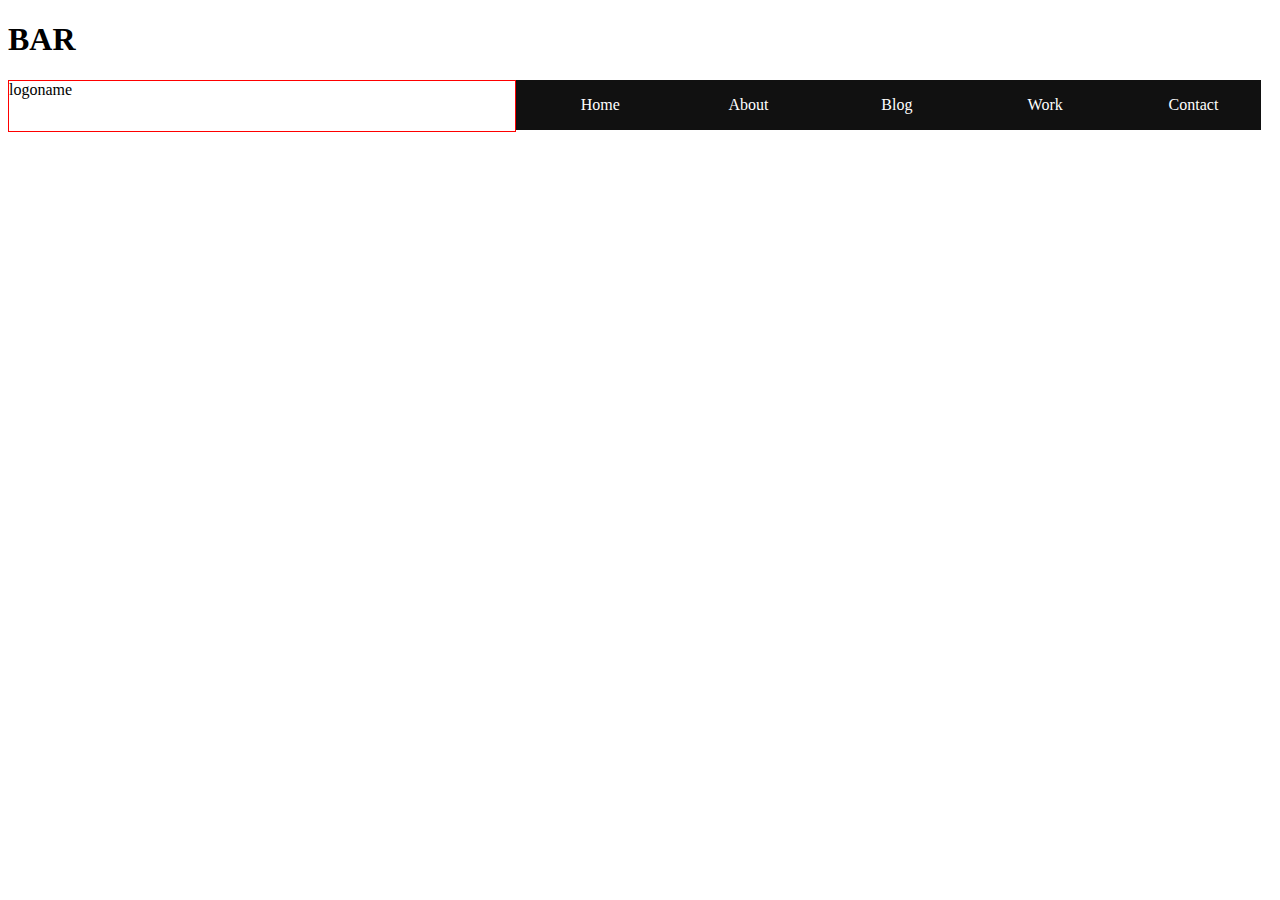
<file: HTML Practice/Header/index.html>
<!DOCTYPE html>
<html lang="en">
<head>
    <meta charset="UTF-8">
    <meta name="viewport" content="width=device-width, initial-scale=1.0">
    <title>Document</title>

    <style>

        .clear-fix::after {
            content: "";
            clear: both;
            display: table;
        }

        .l_part{
            float: left;
        }

        ul{
            list-style: none;
            padding: 0;
        }
        li{
            display: inline-block; 
            width: 16%;
            /* border: 1px solid blue; */
            text-align: center;
            margin-left: 25px;
        }
        a{
            text-decoration:none;
            color: #fff;
            /* border: 1px solid green; */
            
            /* background-color: aquamarine; */
            
        }
        a:hover{
            /* color: #fff; */
            color: rgba(255, 105, 0, 1);
            font-weight: 700;
            font-size:16px;
            padding: 16px 11px;
            text-decoration: none;
            background-color: #262626;
        }


        .box{
            height: 50px;
            float: left;
        }

        .left-box{
            width: 40%;
            border: 1px solid red;
        }

        .right-box{
            width:59%;
            /* border: 1px solid green; */
            background-color: #111;
            
        }


    </style>
</head>
<body>
    <h1>BAR</h1>

    <!-- <div class="main-bar">
        <div class="left-side float_bar">
            <div>logo</div>
    
            <div><input type="text"></div>
        </div>
    
        <div class="top-bar float_bar">
            <ul class="bar">
                <Li>
                    <a href="">Home</a>
                </Li>
                <Li>
                    <a href="">About</a>
                </Li>
                <Li>
                    <a href="">Blog</a>
                </Li>
                <Li>
                    <a href="">Work</a>
                </Li>
                <Li>
                    <a href="">Contact</a>
                </Li>
            </ul>
        </div>
    </div> -->

    <div>
        <div class="box left-box clear-fix">
            <div class="l_part">logo</div>
            <div class="l_part">name</div>
        </div>


        <div class="box right-box">

            <div class="top-bar float_bar">
                <ul class="bar">
                    <Li>
                        <a href="">Home</a>
                    </Li>
                    <Li>
                        <a href="">About</a>
                    </Li>
                    <Li>
                        <a href="">Blog</a>
                    </Li>
                    <Li>
                        <a href="">Work</a>
                    </Li>
                    <Li>
                        <a href="">Contact</a>
                    </Li>
                </ul>
            </div>


        </div>
    </div>

    
</body>
</html>
</file>
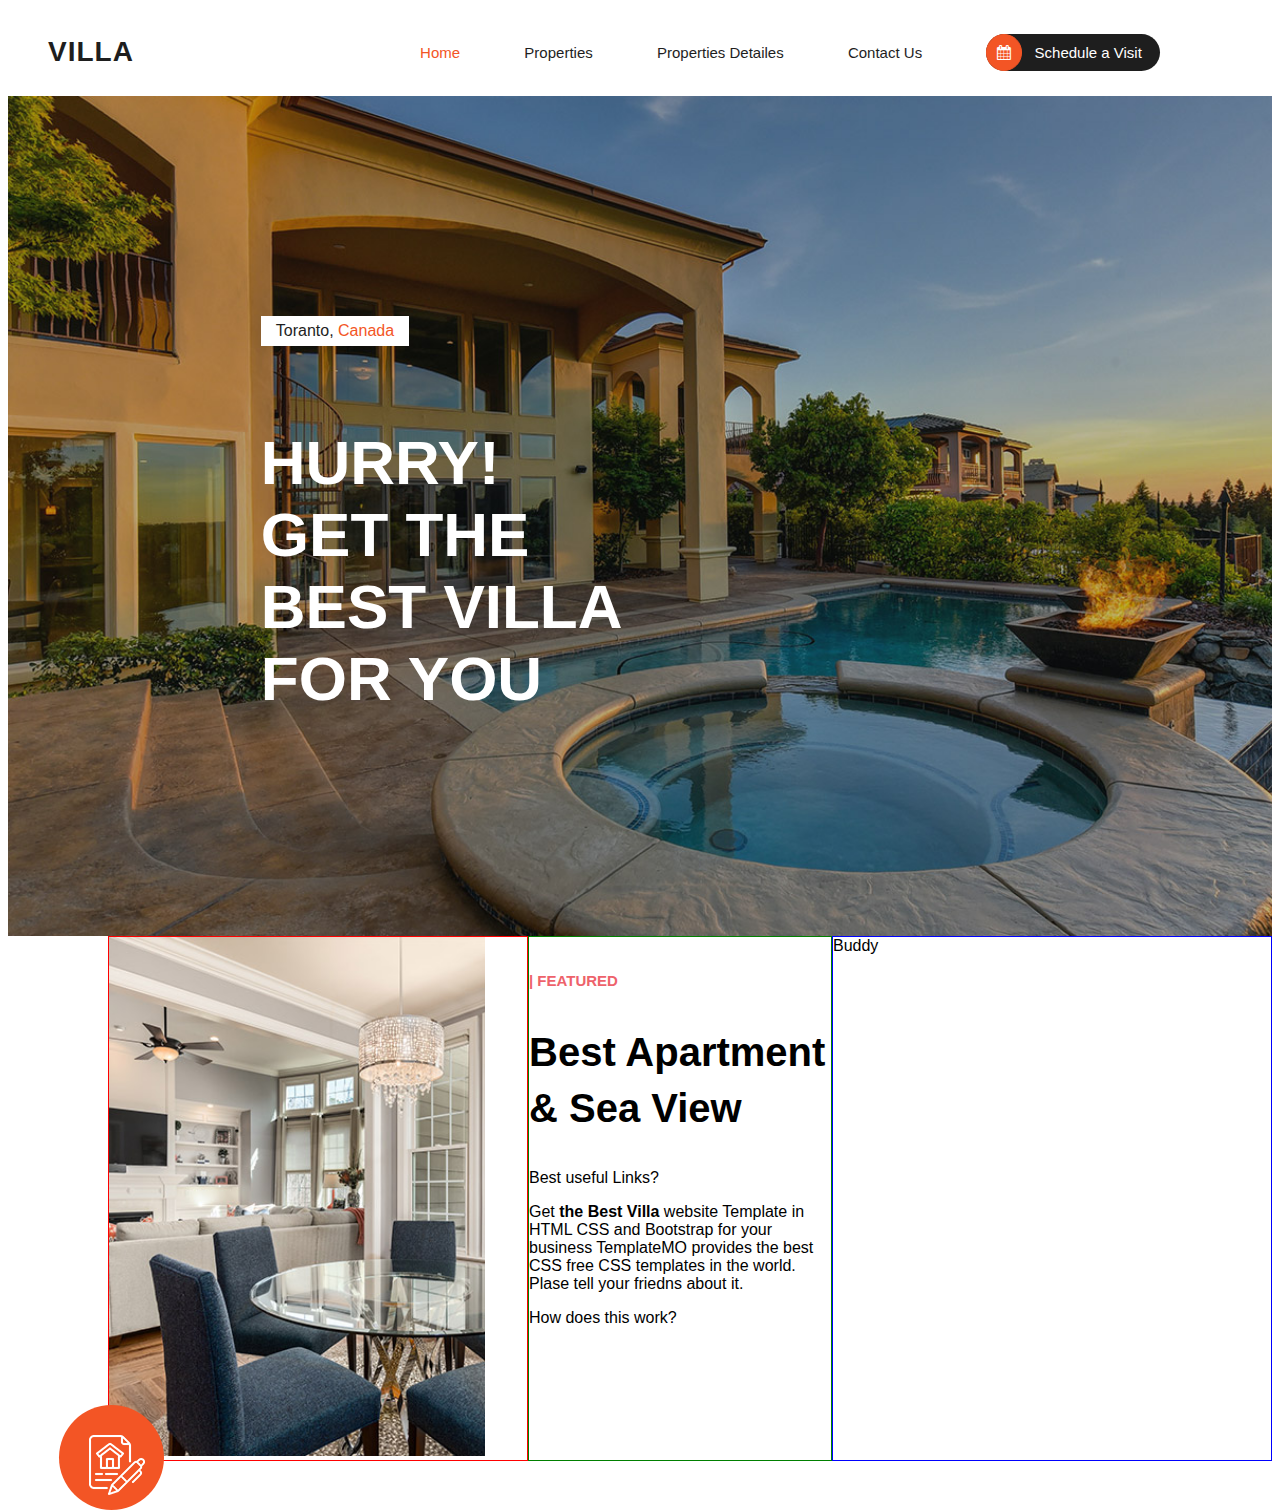
<file: HTML Practice/Villa/index.html>
<!DOCTYPE html>
<html lang="en">
<head>
    <meta charset="UTF-8">
    <meta name="viewport" content="width=device-width, initial-scale=1.0">
    <title>Document</title>

    <link rel="stylesheet" href="./index.css">
    <link rel="stylesheet" href="./Villa/feature.css">
    <link rel="stylesheet" href="https://cdnjs.cloudflare.com/ajax/libs/font-awesome/4.7.0/css/font-awesome.min.css">

</head>
<body>
    <div class="info_section">
        <div class="left_portion">
            <h3>VILLA</h3>
        </div>
        <div class="right_portion">
            <ul>
                <li><a href="" class="active">Home</a></li>
                <li><a href="">Properties</a></li>
                <li><a href="">Properties Detailes</a></li>
                <li><a href="">Contact Us</a></li>
                <li class="calendar_button"><a href="" class="calendar"><i class="fa fa-calendar icon_style"></i> Schedule a Visit</a></li>
            </ul>
        </div>
    </div>

    <div class=" banner main_header">
        <div class="header_section">
            <span>Toranto, <em>Canada</em></span>
            <h2>
                Hurry! <br> Get the Best Villa for you
            </h2>

        </div>
    </div>

    <div class="featured_portion">
        <div class="div1">
            <img class="feature-img" src="./Villa/featured.jpg" alt="">
            <div class="feature-icon-box">
                <img class="feature-icon" src="./Villa/featured-icon.png" alt="">
            </div> 
        </div>
        <div class="div2">
            <h6> | Featured</h6>
            <h2>Best Apartment & Sea View</h2>
            <div class="useful_links">
                <p>Best useful Links?</p>
                <p>Get <b>the Best Villa</b> website Template in HTML CSS and Bootstrap for your business TemplateMO provides the best CSS free CSS templates in the world. Plase tell your friedns about it. 
                </p>
                <p>How does this work?</p>
            </div>
        </div>
        <div class="div3">Buddy</div>
    </div>
</body>
</html>
</file>
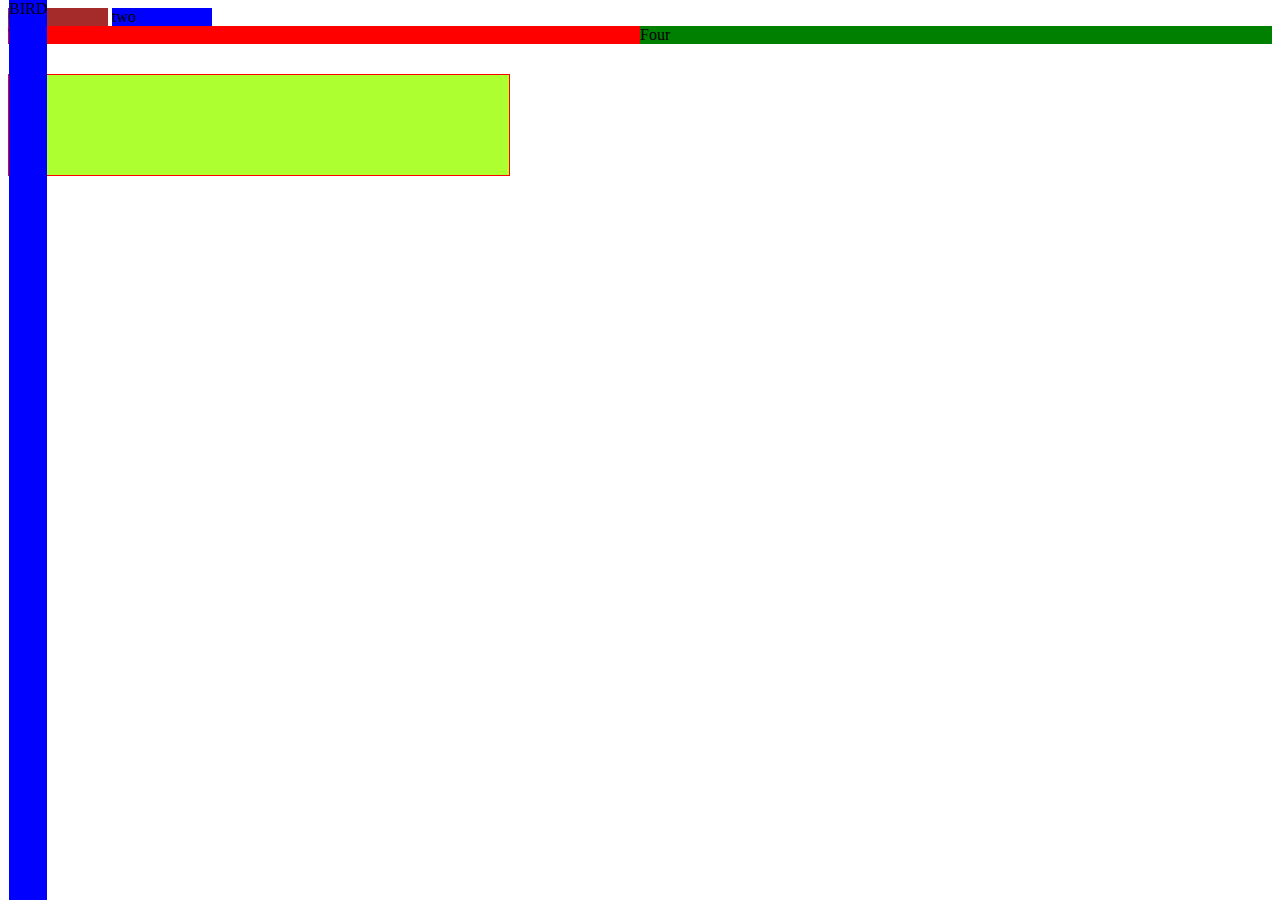
<file: practice.html>
<!DOCTYPE html>
<html lang="en">
<head>
    <meta charset="UTF-8">
    <meta name="viewport" content="width=device-width, initial-scale=1.0">
    <title>Document</title>

    <link rel="stylesheet" href="https://cdnjs.cloudflare.com/ajax/libs/font-awesome/6.5.2/css/all.min.css">

    <style>

        .one{
            background-color: brown;
            width: 100px;
            display: inline-block;
        }

        .two{
            background-color: blue;
            width: 100px;
            display: inline-block;

        }

        .grid{
            display: grid;
            grid-template-columns: 1fr 1fr;
        }

        .three{
            background-color: red;
        }

        .four{
            background-color: green;
        }

        .auto-pass{
            height: 100px;
            width: 500px;
            border: 1px solid red;
            margin-top: 30px;
            position: absolute;
            background-color: greenyellow;
        }

        .test-case{
            position: fixed;
            top: 0px;
            bottom:0px;
            font-size: 100%;
            background-color: blue;
        }




    </style>
</head>
<body>

    <div class="one">
        One
    </div>
    <div class="two">
        two
    </div>

    <div class="grid">

        <div class="three">
            Three</div>
        <div class="four">
            Four
        </div>

    </div>


    <div class="auto-pass">
        <div class="test-case">BIRD</div>
    </div>


      
    
</body>
</html>
</file>
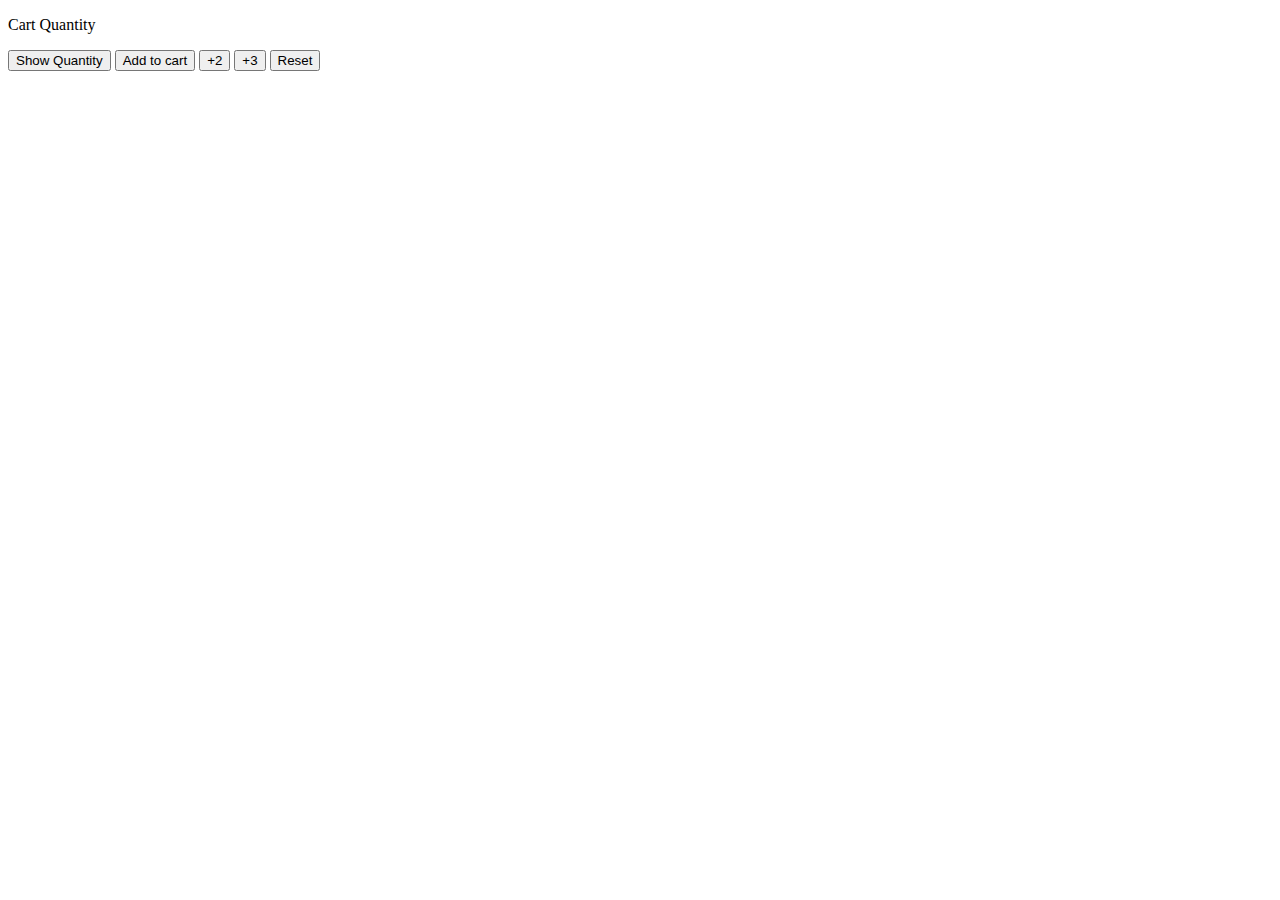
<file: JS_practice/cart_button.html>
<!DOCTYPE html>
<html lang="en">
<head>
    <meta charset="UTF-8">
    <meta name="viewport" content="width=device-width, initial-scale=1.0">
    <title>Document</title>
</head>
<body>
    <p>Cart Quantity</p>

    <button onclick="
        show_quantity();
    ">Show Quantity</button>
    <button onclick="
        add_quantity(1);
    ">Add to cart</button>
    <button onclick="
        add_quantity(2);
    ">+2</button>
    <button onclick="
        add_quantity(3);
    ">+3</button>
    <button onclick="
        reset_quantity();
    ">Reset</button>

    <script>
        let cartQuantity = 0;

        function show_quantity(){
            alert('Cart Quantity :' + cartQuantity);
        }

        function add_quantity(paramterer ){
            cartQuantity+=paramterer;
            console.log(cartQuantity);
        }

        function reset_quantity(){
            console.log('Cart Quantity Reset');
            cartQuantity = 0;
            console.log(cartQuantity);

        }
    </script>
</body>
</html>


<!-- <!DOCTYPE html>
<html lang="en">
<head>
  <meta charset="UTF-8">
  <meta name="viewport" content="width=device-width, initial-scale=1.0">
  <title>Document</title>
</head>
<body>
  <p id="cart-quantity">Cart Quantity: 0</p>

  <button onclick="showQuantity()">Show Quantity</button>
  <button onclick="addQuantity(1)">Add to cart</button>
  <button onclick="addQuantity(2)">+2</button>
  <button onclick="addQuantity(3)">+3</button>
  <button onclick="resetQuantity()">Reset</button>

  <script>
    let cartQuantity = 0;

    function addQuantity(parameter) {
      cartQuantity += parameter;
      updateQuantityDisplay();
    }

    function resetQuantity() {
      cartQuantity = 0;
      updateQuantityDisplay();
    }

    function showQuantity() {
      alert("Cart Quantity: " + cartQuantity);
    }

    function updateQuantityDisplay() {
      document.getElementById("cart-quantity").textContent = "Cart Quantity: " + cartQuantity;
    }
  </script>
</body>
</html> -->
</file>
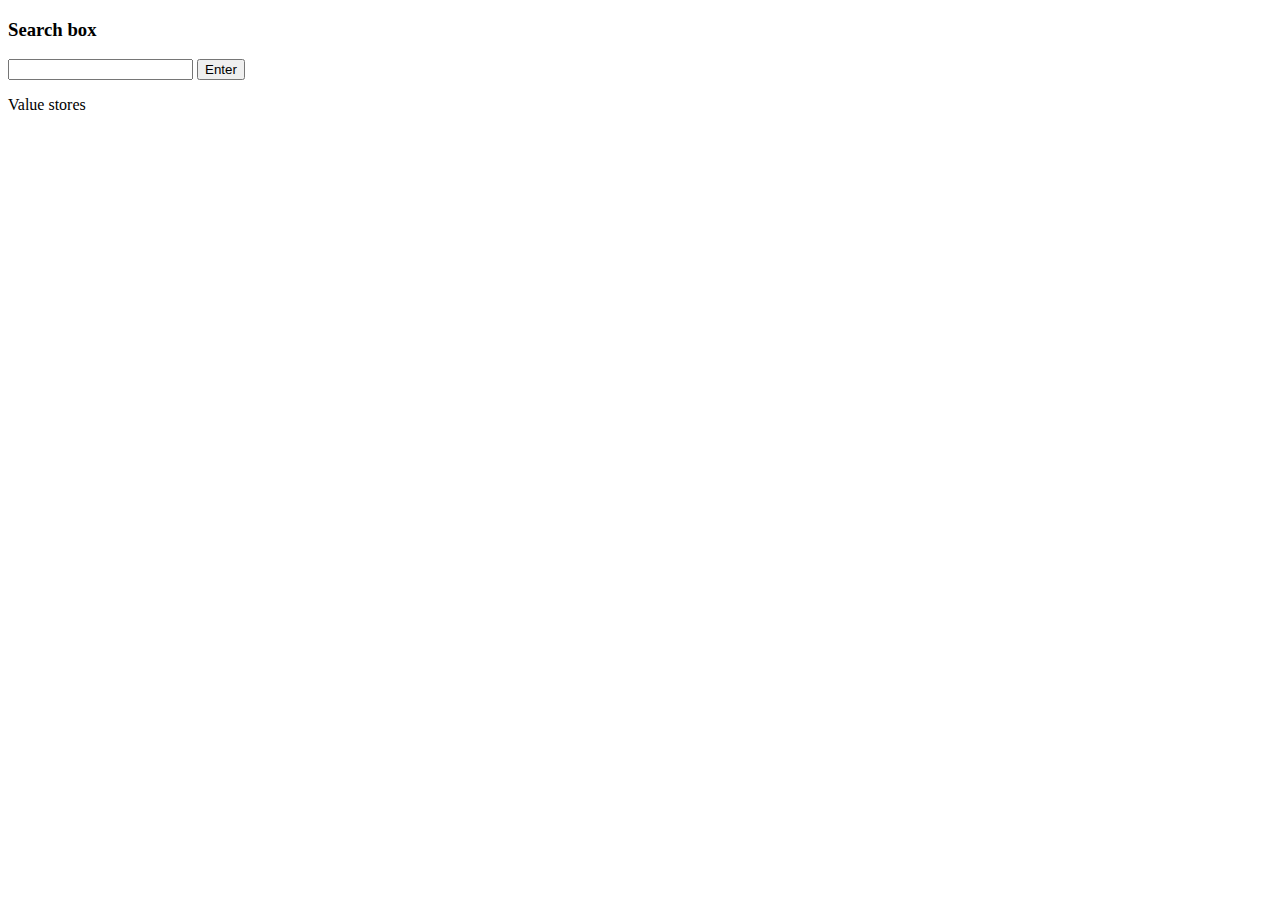
<file: JS_practice/input.html>
<!DOCTYPE html>
<html lang="en">
<head>
    <meta charset="UTF-8">
    <meta name="viewport" content="width=device-width, initial-scale=1.0">
    <title>Document</title>
</head>
<body>
    <div>
        <h3>Search box</h3>
        <input class="input_box" type="text">
        <button type="button" onclick="
            input_field() "
        > Enter</button>

        <p></p>
        <p></p>
        <div class="showValue"> Value stores
            <p class="warning"> </p>
            <p class="value_list"> </p>
        </div>
    
    


        <script src="input.js"></script>
    </div>
</body>
</html>
</file>
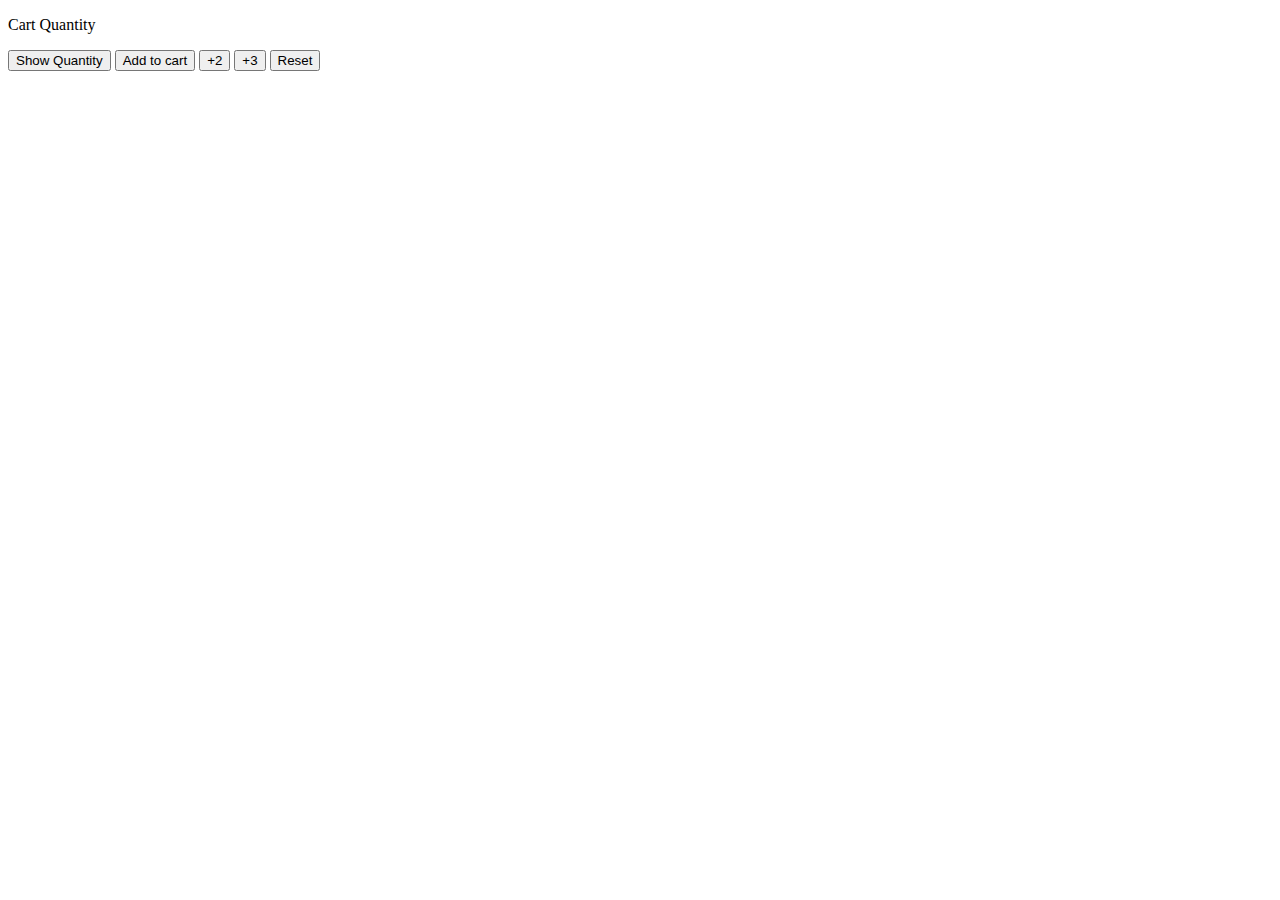
<file: JS_practice/variable.html>
<!DOCTYPE html>
<html lang="en">
<head>
    <meta charset="UTF-8">
    <meta name="viewport" content="width=device-width, initial-scale=1.0">
    <title>Document</title>
</head>
<body>
    <p>Cart Quantity</p>

    <button onclick="
        console.log(`Cart Quantity : ${cartQuantity}`);   
    
    ">Show Quantity</button>
    <button onclick="
        cartQuantity+=1;
        console.log(`Cart Quantity : ${cartQuantity}`);
    
    ">Add to cart</button>
    <button onclick="
        cartQuantity+=2;
        console.log(`Cart Quantity : ${cartQuantity}`);
    ">+2</button>
    <button onclick="
        cartQuantity+=3;
        console.log(`Cart Quantity : ${cartQuantity}` );
    ">+3</button>
    <button onclick="
        cartQuantity = 0;
        console.log(`Cart Quantity : ${cartQuantity}`);
    ">Reset</button>

    <script>
        let cartQuantity = 0;
    </script>
</body>
</html>
</file>
<file: HTML Practice/Villa/index.css>
body{
    font-family: Poppins, sans-serif;
}

.info_section{
    display: flex;
    align-items: center;

}

.left_portion{
    margin-left: 40px;
    width: 300px;
}

.right_portion{
   margin-right: 80px;
   flex: 1;
}

ul{
    display: flex;
    justify-content: space-around;
    list-style: none;
}

h3{
    font-size: 28px;
    text-transform: uppercase;
    color: #1e1e1e;
    font-weight: 700;
    letter-spacing: 1px;
}

.active{
    color: rgb(243, 85, 37);
}

a{
    text-decoration: none;
    color: #1e1e1e;
    font-weight: 500;
    font-size: 15px;
    height: 40px;
    line-height: 45px;
}

a:hover{
    color: rgb(243, 85, 37) ;
}

.calendar{
    /* border: 1px solid red; */
    background-color: #1e1e1e;
    color: #ffffff;
    padding: 10px 18px 10px 0px;
    border-radius: 25px;
}

.icon_style{
    border: 1px solid rgb(243, 85, 37);
    background-color: rgb(243, 85, 37);
    color: white;
    display: inline;
    padding: 10px;
    border-radius: 20px;
    margin-right: 8px;
}

.main_header{
    height: 300px;
    background-image: url("Villa/banner-01.jpg");
}

.banner{
    background-position: center center;
    background-repeat: no-repeat;
    background-size: cover;
    padding: 220px 20% 320px 20%;
    margin-top: 0px;
}


span{
    background-color: #fff;
    color: #1e1e1e;
    font-size: 16px;
    font-weight: 500;
    text-transform: capitalize;
    padding: 6px 15px;
    display: inline-block;
    margin-bottom: 30px;
    
}

em{
    font-style: normal;
    color: #f35525;
}

.header_section h2{
    font-size: 62px;
    font-weight: 700;
    text-transform: uppercase;
    color: #fff;
    line-height: 72px;
    width: 50%;
    margin-bottom: 0px;
}
</file>
<file: HTML Practice/Villa/Villa/feature.css>
.featured_portion{
    display: grid;
    grid-template-columns: 420px 1fr 440px;
    margin-left:100px;

}

.div1{
    border: 1px solid red;
    position: relative;
   
}

.div2{
    border: 1px solid green;
}

.div3{
    border: 1px solid blue;
}

.feature-img{
    width: 90%;
    /* position: relative; */
    
    
}

.feature-icon{  
    border: none;
    
}

.feature-icon-box{
    background-color: #f35525;
    width:45px;
    height: 45px;
    padding: 30px;
    border-radius: 60px;
    position: absolute;
    bottom:-50px;
    left: -50px;
}

.div2 h6{
    color: #ee626b;
    font-size: 15px;
    text-transform: uppercase;
    font-weight: 700;
}

.div2 h2{
    font-size: 40px;
    font-weight: 700;
    text-transform: capitalize;
    margin-top: 20px;
    line-height: 56px;
}

.useful links
</file>
